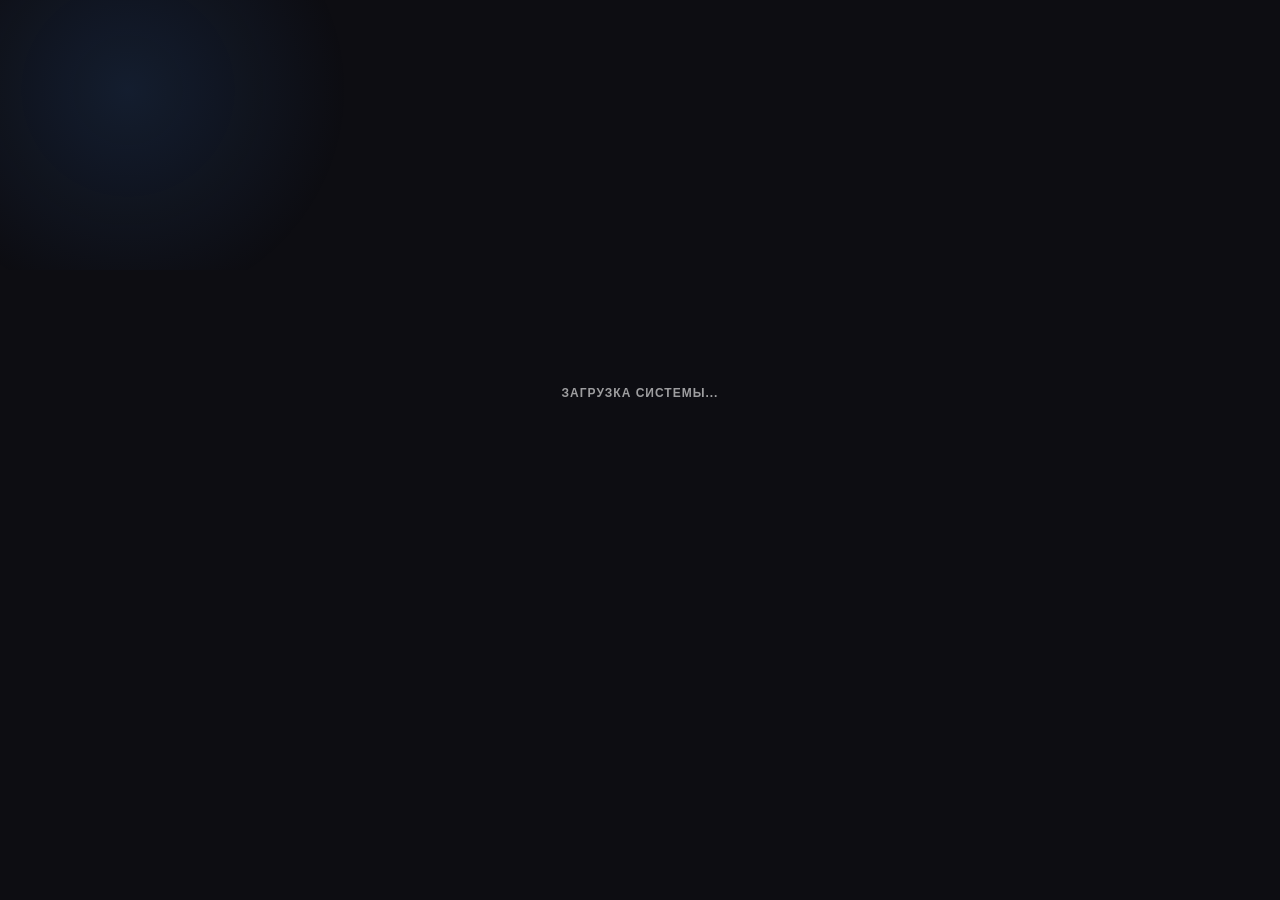
<file: index.html>
<!DOCTYPE html>
<html lang="ru">

<head>
    <meta charset="UTF-8">
    <meta name="viewport" content="width=device-width, initial-scale=1.0, user-scalable=no">
    <title>Учёт Времени v2.0</title>
    <script src="https://telegram.org/js/telegram-web-app.js"></script>
    <link rel="stylesheet" href="theme.css?v=2.0">
</head>

<body>
    <div id="app">
        <!-- Loader: Premium Style -->
        <div id="loading"
            style="display:flex;flex-direction:column;align-items:center;justify-content:center;height:80vh;color:var(--text-dim);">
            <div class="spinner"></div>
            <p style="margin-top:20px;letter-spacing:1px;font-weight:600;text-transform:uppercase;font-size:12px;">
                Загрузка системы...</p>
        </div>
    </div>

    <!-- Screen Templates -->

    <!-- ORPHAN / CLAIM FLOW -->
    <template id="template-orphan">
        <div class="screen orphan-screen">
            <h2>🔎 Идентификация</h2>
            <p class="subtitle">Ваш аккаунт не привязан. Выберите ваше имя из списка ниже:</p>
            <div class="form-group">
                <label>Сотрудник:</label>
                <select id="orphan-select">
                    <option value="">-- Выберите из списка --</option>
                </select>
            </div>
            <p class="warning-text">⚠️ Внимание! Это действие будет опубликовано в общей группе для подтверждения вашей
                личности.</p>
            <button id="btn-claim" class="btn primary" disabled>✅ Это я, привязать аккаунт</button>
        </div>
    </template>

    <!-- EMPLOYEE FLOW -->
    <template id="template-employee">
        <div class="screen employee-screen">
            <h2 id="greeting">Здравствуйте!</h2>
            <div class="camera-section">
                <div class="preview-box">
                    <img id="photo-preview" alt="">
                    <div id="camera-placeholder" class="camera-placeholder">
                        <span class="placeholder-icon">📸</span>
                        <p>Нажмите кнопку ниже,<br>чтобы сделать фото</p>
                    </div>
                </div>
                <input type="file" id="camera-input" accept="image/*" capture="environment"
                    style="position:absolute;width:1px;height:1px;opacity:0;pointer-events:none;">
                <button id="btn-snap" class="btn secondary">📸 Сделать фото (Камера)</button>
                <button id="btn-retake" class="btn link" style="display:none">Переснять</button>
            </div>

            <div class="action-grid">
                <button id="btn-check-in" class="btn success" disabled>🟢 НАЧАЛ РАБОТУ</button>
                <button id="btn-check-out" class="btn danger" disabled>🔴 ЗАКОНЧИЛ РАБОТУ</button>
            </div>
        </div>
    </template>

    <!-- SUPERVISOR FLOW -->
    <template id="template-supervisor">
        <div class="screen supervisor-screen">
            <h2>👷 Режим Бригадира</h2>
            <div class="form-group">
                <select id="target-select">
                    <option value="">Выберите сотрудника</option>
                </select>
            </div>

            <div class="camera-section">
                <div class="preview-box">
                    <img id="photo-preview-super" alt="">
                    <div id="camera-placeholder-super" class="camera-placeholder">
                        <span class="placeholder-icon">👥</span>
                        <p>Сделайте фото сотрудника</p>
                    </div>
                </div>
                <input type="file" id="camera-input-super" accept="image/*" capture="environment"
                    style="position:absolute;width:1px;height:1px;opacity:0;pointer-events:none;">
                <button id="btn-snap-super" class="btn secondary">📸 Сделать фото</button>
            </div>

            <div class="action-grid">
                <button id="btn-super-in" class="btn success" disabled>🟢 Приход</button>
                <button id="btn-super-out" class="btn danger" disabled>🔴 Уход</button>
            </div>
        </div>
    </template>

    <!-- Camera Modal (The Real Solution for Gallery Blocking) -->
    <div id="camera-modal" class="camera-modal" style="display:none;">
        <div class="camera-container">
            <video id="video-feed" autoplay playsinline muted></video>
            <canvas id="capture-canvas" style="display:none;"></canvas>

            <div class="camera-controls">
                <button id="btn-cancel-camera" class="btn-circle cancel">✕</button>
                <button id="btn-take-shot" class="btn-circle capture">📸</button>
            </div>

            <div class="camera-hint">Только живое фото</div>
        </div>
    </div>

    <!-- Dynamic Script Loading (Force Refresh) -->
    <script>
        const script = document.createElement('script');
        // Point to logic.js to force cache bust
        script.src = `logic.js?v=${new Date().getTime()}`;
        script.onerror = () => {
            document.getElementById('app').innerHTML = '<div class="screen"><h2>❌</h2><p>Ошибка загрузки логики. Проверьте интернет.</p></div>';
        };
        document.body.appendChild(script);
    </script>
</body>

</html>
</file>
<file: theme.css>
:root {
    /* Premium Dark Palette */
    --bg-gradient: linear-gradient(135deg, #0f0c29 0%, #302b63 50%, #24243e 100%);
    --bg-solid: #0d0d12;
    --text: #ffffff;
    --text-dim: rgba(255, 255, 255, 0.6);
    --primary: linear-gradient(90deg, #00d2ff 0%, #3a7bd5 100%);
    --primary-hover: linear-gradient(90deg, #00e5ff 0%, #4a8be5 100%);
    --success: #00c853;
    --danger: #ff1744;
    --surface: rgba(255, 255, 255, 0.08);
    /* Glassmorphism */
    --surface-border: rgba(255, 255, 255, 0.12);
    --input-bg: rgba(0, 0, 0, 0.3);
}

* {
    box-sizing: border-box;
    margin: 0;
    padding: 0;
    -webkit-tap-highlight-color: transparent;
}

body {
    background: var(--bg-solid);
    background-attachment: fixed;
    color: var(--text);
    font-family: 'Inter', -apple-system, BlinkMacSystemFont, "Segoe UI", Roboto, Helvetica, Arial, sans-serif;
    line-height: 1.6;
    overflow-x: hidden;
    min-height: 100vh;
}

/* Add a subtle glow/background effect */
body::before {
    content: '';
    position: fixed;
    top: -10%;
    left: -10%;
    width: 40%;
    height: 40%;
    background: radial-gradient(circle, rgba(58, 123, 213, 0.15) 0%, transparent 70%);
    z-index: -1;
    pointer-events: none;
}

#app {
    padding: 24px 20px;
    max-width: 480px;
    margin: 0 auto;
    position: relative;
}

h2 {
    font-size: 28px;
    font-weight: 800;
    margin-bottom: 12px;
    text-align: center;
    letter-spacing: -0.5px;
    background: linear-gradient(to bottom, #fff, #bbb);
    -webkit-background-clip: text;
    background-clip: text;
    -webkit-text-fill-color: transparent;
}

.subtitle {
    color: var(--text-dim);
    text-align: center;
    font-size: 15px;
    margin-bottom: 32px;
}

/* Glass Card Style */
.screen {
    background: var(--surface);
    backdrop-filter: blur(20px);
    -webkit-backdrop-filter: blur(20px);
    border: 1px solid var(--surface-border);
    border-radius: 28px;
    padding: 30px 24px;
    box-shadow: 0 20px 40px rgba(0, 0, 0, 0.4);
    animation: slideUp 0.5s cubic-bezier(0.2, 0.8, 0.2, 1);
}

@keyframes slideUp {
    from {
        opacity: 0;
        transform: translateY(30px) scale(0.95);
    }

    to {
        opacity: 1;
        transform: translateY(0) scale(1);
    }
}

/* Forms */
.form-group {
    margin-bottom: 24px;
}

label {
    display: block;
    margin-bottom: 10px;
    font-weight: 600;
    font-size: 14px;
    color: var(--text-dim);
    padding-left: 4px;
    text-transform: uppercase;
    letter-spacing: 1px;
}

select,
input[type="text"] {
    width: 100%;
    padding: 16px;
    border-radius: 16px;
    border: 1px solid var(--surface-border);
    background: var(--input-bg);
    color: #fff;
    font-size: 16px;
    transition: all 0.3s ease;
    outline: none;
}

select:focus,
input[type="text"]:focus {
    border-color: #3a7bd5;
    box-shadow: 0 0 0 4px rgba(58, 123, 213, 0.2);
}

/* Custom dropdown arrow for select */
select {
    background-image: url("data:image/svg+xml,%3Csvg xmlns='http://www.w3.org/2000/svg' width='24' height='24' viewBox='0 0 24 24' fill='none' stroke='white' stroke-width='2' stroke-linecap='round' stroke-linejoin='round'%3E%3Cpolyline points='6 9 12 15 18 9'%3E%3C/polyline%3E%3C/svg%3E");
    background-repeat: no-repeat;
    background-position: right 16px center;
    background-size: 18px;
    cursor: pointer;
}

/* Forms */
.form-group {
    margin-bottom: 24px;
    text-align: center;
}

select {
    width: 100%;
    padding: 14px 16px;
    background: rgba(255, 255, 255, 0.05);
    border: 1px solid var(--surface-border);
    border-radius: 12px;
    color: #fff;
    font-size: 16px;
    outline: none;
    transition: all 0.3s ease;

    /* Center text */
    text-align: center;
    text-align-last: center;

    /* Remove default arrows */
    appearance: none !important;
    -webkit-appearance: none !important;

    /* Add custom arrow */
    background-image: url("data:image/svg+xml,%3Csvg xmlns='http://www.w3.org/2000/svg' width='16' height='16' fill='rgba(255,255,255,0.5)' viewBox='0 0 16 16'%3E%3Cpath d='M7.247 11.14 2.451 5.658C1.885 5.013 2.345 4 3.204 4h9.592a1 1 0 0 1 .753 1.659l-4.796 5.48a1 1 0 0 1-1.506 0z'/%3E%3C/svg%3E");
    background-repeat: no-repeat;
    background-position: right 16px center;
}

select:focus {
    border-color: var(--primary);
    background-color: rgba(255, 255, 255, 0.08);
}

/* Buttons */
.btn {
    display: flex;
    align-items: center;
    justify-content: center;
    width: 100%;
    padding: 18px;
    border-radius: 18px;
    border: none;
    font-size: 17px;
    font-weight: 700;
    cursor: pointer;
    transition: all 0.3s cubic-bezier(0.4, 0, 0.2, 1);
    position: relative;
    overflow: hidden;
}

.btn:active {
    transform: scale(0.96);
}

.btn:disabled {
    opacity: 0.4;
    cursor: not-allowed;
    filter: grayscale(0.5);
}

.btn.primary {
    background: var(--primary);
    color: #fff;
    box-shadow: 0 10px 20px rgba(58, 123, 213, 0.3);
}

.btn.primary:hover:not(:disabled) {
    background: var(--primary-hover);
    box-shadow: 0 12px 24px rgba(58, 123, 213, 0.4);
}

.btn.secondary {
    background: rgba(255, 255, 255, 0.05);
    color: #fff;
    border: 1px solid var(--surface-border);
}

.btn.success {
    background: var(--success);
    color: #fff;
    box-shadow: 0 8px 16px rgba(0, 200, 83, 0.2);
}

.btn.danger {
    background: var(--danger);
    color: #fff;
    box-shadow: 0 8px 16px rgba(255, 23, 68, 0.2);
}

.btn.link {
    background: none;
    color: #3a7bd5;
    font-size: 15px;
}

/* Camera Section */
.camera-section {
    margin-bottom: 24px;
}

.preview-box {
    width: 100%;
    min-height: 200px;
    max-height: 400px;
    background: #000;
    border-radius: 20px;
    display: flex;
    align-items: center;
    justify-content: center;
    overflow: hidden;
    margin-bottom: 20px;
    border: 2px solid var(--surface-border);
    position: relative;
    box-shadow: inset 0 0 20px rgba(0, 0, 0, 0.5);
}

#photo-preview,
#photo-preview-super {
    max-width: 100%;
    max-height: 400px;
    object-fit: contain;
    display: none;
    background: #000;
}

.camera-placeholder {
    text-align: center;
    color: var(--text-dim);
}

.placeholder-icon {
    font-size: 56px;
    display: block;
    margin-bottom: 12px;
    filter: drop-shadow(0 0 10px rgba(255, 255, 255, 0.1));
}

/* Action Grid */
.action-grid {
    display: flex;
    gap: 16px;
}

.warning-text {
    background: rgba(255, 23, 68, 0.1);
    color: #ff5252;
    padding: 12px;
    border-radius: 12px;
    font-size: 13px;
    margin-bottom: 24px;
    text-align: center;
    border-left: 4px solid var(--danger);
}

/* Toast Notification - Premium Style */
.toast {
    position: fixed;
    bottom: 30px;
    left: 50%;
    transform: translateX(-50%) translateY(100px);
    background: rgba(0, 0, 0, 0.9);
    backdrop-filter: blur(10px);
    color: #fff;
    padding: 14px 28px;
    border-radius: 50px;
    font-size: 15px;
    font-weight: 600;
    z-index: 9999;
    transition: all 0.4s cubic-bezier(0.18, 0.89, 0.32, 1.28);
    box-shadow: 0 10px 30px rgba(0, 0, 0, 0.5);
    white-space: nowrap;
    border: 1px solid rgba(255, 255, 255, 0.1);
}

.toast.show {
    transform: translateX(-50%) translateY(0);
}

/* Animations and Micro-interactions */
@keyframes pulse {
    0% {
        box-shadow: 0 0 0 0 rgba(58, 123, 213, 0.4);
    }

    70% {
        box-shadow: 0 0 0 10px rgba(58, 123, 213, 0);
    }

    100% {
        box-shadow: 0 0 0 0 rgba(58, 123, 213, 0);
    }
}

.btn.primary:not(:disabled) {
    animation: none;
}

/* Full-screen Overlays */
.success-overlay,
.loading-screen {
    position: fixed;
    top: 0;
    left: 0;
    width: 100%;
    height: 100%;
    background: var(--bg-solid);
    display: flex;
    flex-direction: column;
    justify-content: center;
    align-items: center;
    z-index: 10000;
    backdrop-filter: blur(20px);
    -webkit-backdrop-filter: blur(20px);
    text-align: center;
    animation: fadeIn 0.3s ease-out;
}

.success-overlay h2 {
    background: none;
    -webkit-text-fill-color: #fff;
    margin-top: 10px;
}

.success-overlay p {
    color: var(--text-dim);
    font-size: 16px;
}

.loading-dots {
    display: flex;
    gap: 8px;
    margin-top: 20px;
}

.dot {
    width: 12px;
    height: 12px;
    background: var(--primary);
    border-radius: 50%;
    animation: dotPulse 1.5s infinite ease-in-out;
}

.dot:nth-child(2) {
    animation-delay: 0.2s;
}

.dot:nth-child(3) {
    animation-delay: 0.4s;
}

@keyframes fadeIn {
    from {
        opacity: 0;
    }

    to {
        opacity: 1;
    }
}

@keyframes dotPulse {

    0%,
    100% {
        transform: scale(1);
        opacity: 0.5;
    }

    50% {
        transform: scale(1.5);
        opacity: 1;
    }
}

@keyframes scaleUp {
    from {
        transform: scale(0.8);
        opacity: 0;
    }

    to {
        transform: scale(1);
        opacity: 1;
    }
}

/* Responsive adjustments */
@media (max-width: 380px) {
    h2 {
        font-size: 24px;
    }

    .screen {
        padding: 24px 16px;
    }
}


/* Camera Modal Styles */
.camera-modal {
    position: fixed;
    top: 0;
    left: 0;
    width: 100%;
    height: 100%;
    background: #000;
    z-index: 10000;
    display: flex;
    flex-direction: column;
    justify-content: center;
}

.camera-container {
    position: relative;
    width: 100%;
    height: 100%;
    display: flex;
    flex-direction: column;
}

#video-feed {
    width: 100%;
    height: 100%;
    object-fit: contain;
    /* No more digital zoom/crop */
    background: #000;
}

.camera-controls {
    position: absolute;
    bottom: 50px;
    left: 0;
    width: 100%;
    display: flex;
    justify-content: space-around;
    align-items: center;
    padding: 0 40px;
}

.btn-circle {
    border: none;
    border-radius: 50%;
    display: flex;
    align-items: center;
    justify-content: center;
    cursor: pointer;
    box-shadow: 0 4px 15px rgba(0, 0, 0, 0.5);
    transition: transform 0.2s;
}

.btn-circle:active {
    transform: scale(0.9);
}

.btn-circle.capture {
    width: 80px;
    height: 80px;
    background: #fff;
    font-size: 32px;
}

.btn-circle.cancel {
    width: 50px;
    height: 50px;
    background: rgba(255, 255, 255, 0.2);
    color: #fff;
    font-size: 20px;
    backdrop-filter: blur(10px);
}

.camera-hint {
    position: absolute;
    top: 40px;
    width: 100%;
    text-align: center;
    color: #fff;
    font-size: 14px;
    letter-spacing: 1px;
    text-transform: uppercase;
    text-shadow: 0 2px 4px rgba(0, 0, 0, 0.5);
}
</file>
